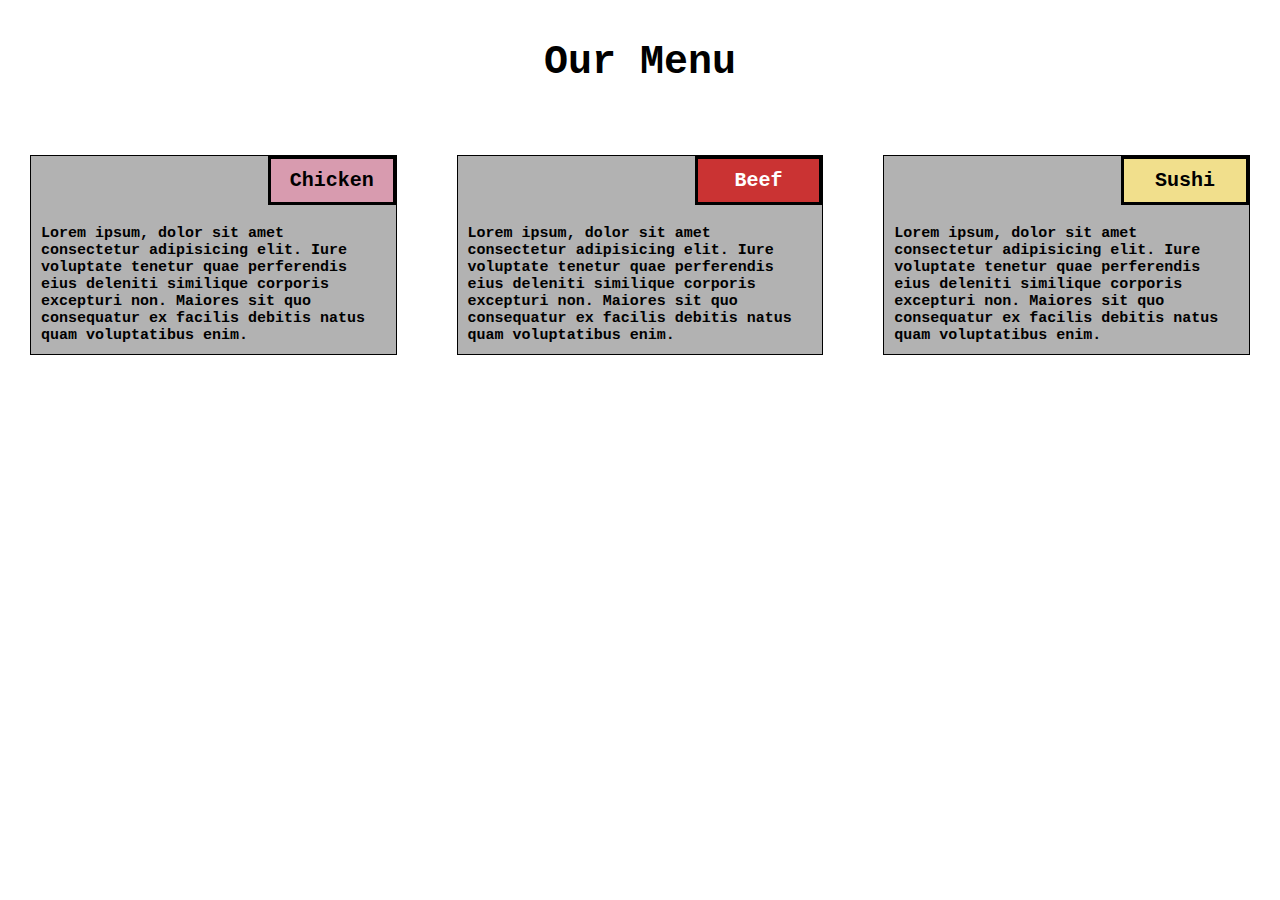
<file: jhu-fullstack-course1/module-2/index.html>
<!DOCTYPE html>
<html lang="en">

<head>
    <meta charset="UTF-8">
    <meta http-equiv="X-UA-Compatible" content="IE=edge">
    <meta name="viewport" content="width=device-width, initial-scale=1.0">
    <link rel="stylesheet" href="style.css">
    <title>Our Menu</title>
</head>

<body>
    <h1>Our Menu</h1>
    <div class="col-lg-4 col-md-6 col-sm-12">
        <div class="box">
            <p class="box-name name-1">Chicken</p>
            <p class="box-content">Lorem ipsum, dolor sit amet consectetur adipisicing elit. Iure voluptate tenetur quae perferendis eius deleniti similique corporis excepturi non. Maiores sit quo consequatur ex facilis debitis natus quam voluptatibus enim.</p>
        </div>
    </div>
    <div class="col-lg-4 col-md-6 col-sm-12">
        <div class="box">
            <p class="box-name name-2">Beef</p>
            <p class="box-content">Lorem ipsum, dolor sit amet consectetur adipisicing elit. Iure voluptate tenetur quae perferendis eius deleniti similique corporis excepturi non. Maiores sit quo consequatur ex facilis debitis natus quam voluptatibus enim.</p>
        </div>
    </div>
    <div class="col-lg-4 col-md-12 col-sm-12">
        <div class="box">
            <p class="box-name name-3">Sushi</p>
            <p class="box-content">Lorem ipsum, dolor sit amet consectetur adipisicing elit. Iure voluptate tenetur quae perferendis eius deleniti similique corporis excepturi non. Maiores sit quo consequatur ex facilis debitis natus quam voluptatibus enim.</p>
        </div>
    </div>
</body>

</html>
</file>
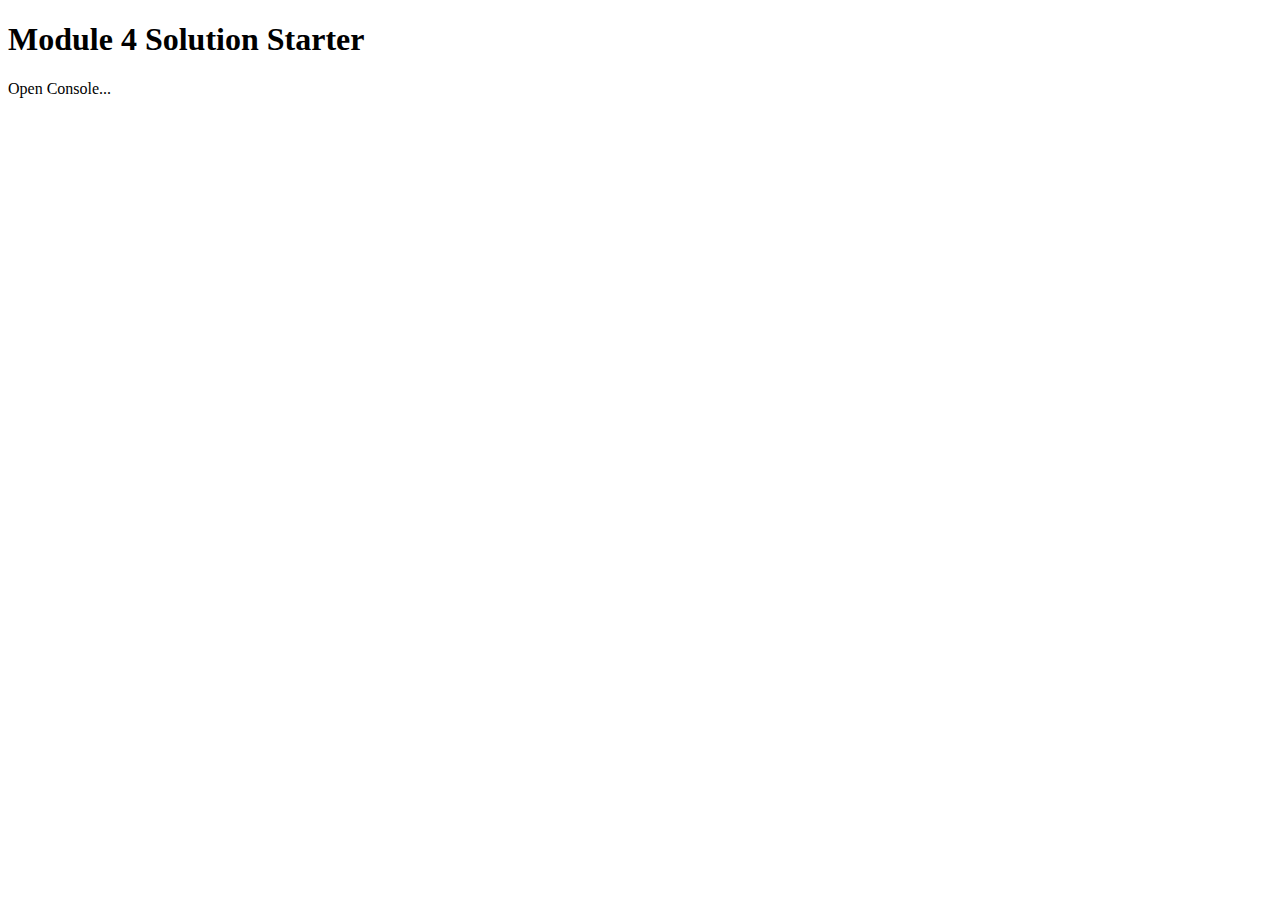
<file: jhu-fullstack-course4/module-4/index.html>
<!DOCTYPE html>
<html>

<head>
    <meta charset="utf-8">
    <title>Module 4 Solution Starter</title>
    <script src="SpeakHello.js"></script>
    <script src="SpeakGoodBye.js"></script>
    <script src="script.js"></script>
</head>

<body>
    <h1>Module 4 Solution Starter</h1>
    <p>Open Console...</p>
</body>

</html>
</file>
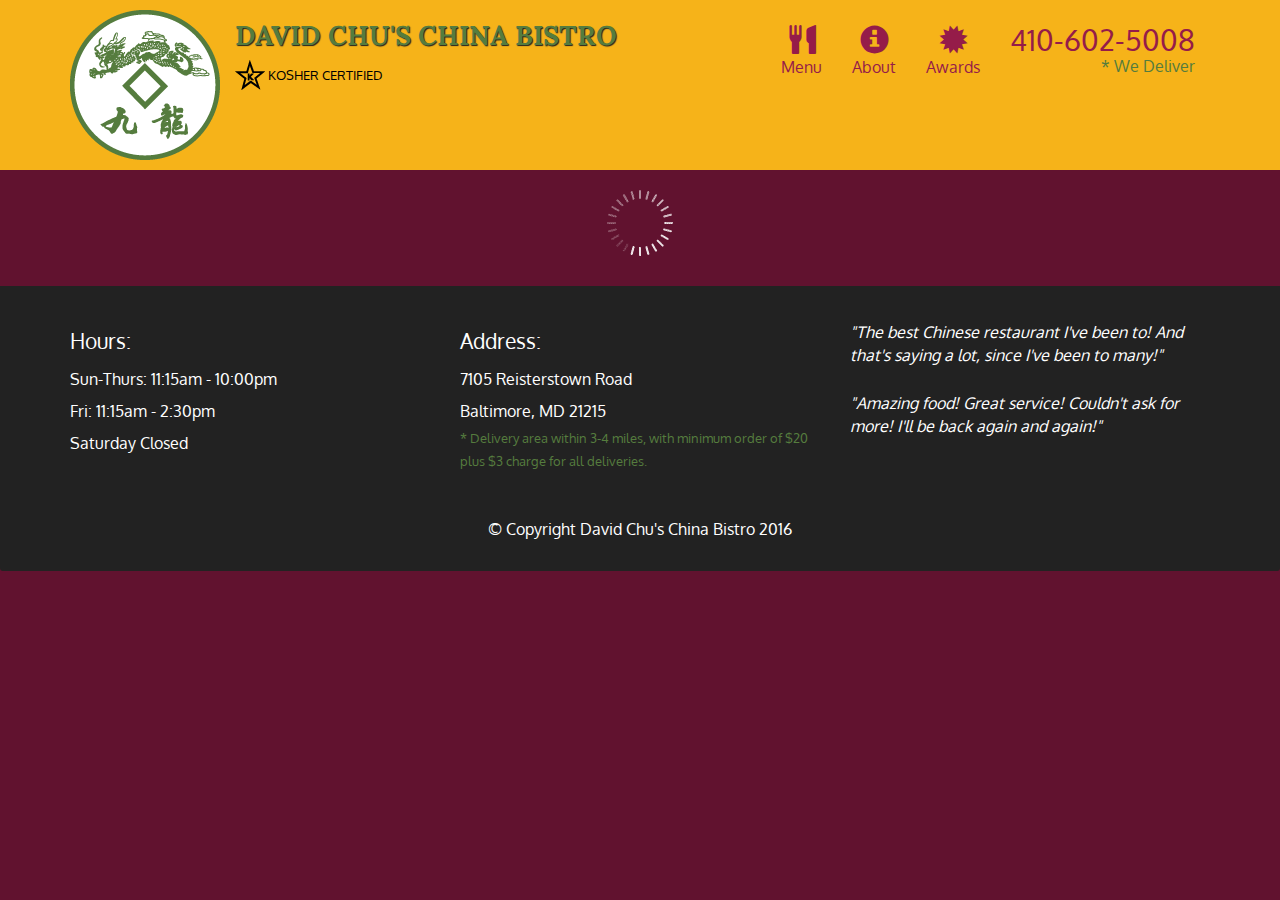
<file: jhu-fullstack-course4/module-5/index.html>
<!doctype html>
<html lang="en">
  <head>
    <meta charset="utf-8">
    <meta http-equiv="X-UA-Compatible" content="IE=edge">
    <meta name="viewport" content="width=device-width, initial-scale=1">
    <title>David Chu's China Bistro</title>
    <link rel="stylesheet" href="css/bootstrap.min.css">
    <link rel="stylesheet" href="css/styles.css">
    <link href='https://fonts.googleapis.com/css?family=Oxygen:400,300,700' rel='stylesheet' type='text/css'>
    <link href='https://fonts.googleapis.com/css?family=Lora' rel='stylesheet' type='text/css'>
  </head>
<body>
  <header>
    <nav id="header-nav" class="navbar navbar-default">
      <div class="container">
        <div class="navbar-header">
          <a href="index.html" class="pull-left visible-md visible-lg">
            <div id="logo-img" alt="Logo image"></div>
          </a>

          <div class="navbar-brand">
            <a href="index.html"><h1>David Chu's China Bistro</h1></a>
            <p>
              <img src="images/star-k-logo.png" alt="Kosher certification">
              <span>Kosher Certified</span>
            </p>
          </div>

          <button id="navbarToggle" type="button" class="navbar-toggle collapsed" data-toggle="collapse" data-target="#collapsable-nav" aria-expanded="false">
            <span class="sr-only">Toggle navigation</span>
            <span class="icon-bar"></span>
            <span class="icon-bar"></span>
            <span class="icon-bar"></span>
          </button>
        </div>
        
        <div id="collapsable-nav" class="collapse navbar-collapse">
           <ul id="nav-list" class="nav navbar-nav navbar-right">
            <li id="navHomeButton" class="visible-xs active">
              <a href="index.html">
                <span class="glyphicon glyphicon-home"></span> Home</a>
            </li>
            <li id="navMenuButton">
              <a href="#" onclick="$dc.loadMenuCategories();">
                <span class="glyphicon glyphicon-cutlery"></span><br class="hidden-xs"> Menu</a>
            </li>
            <li>
              <a href="#">
                <span class="glyphicon glyphicon-info-sign"></span><br class="hidden-xs"> About</a>
            </li>
            <li>
              <a href="#">
                <span class="glyphicon glyphicon-certificate"></span><br class="hidden-xs"> Awards</a>
            </li>
            <li id="phone" class="hidden-xs">
              <a href="tel:410-602-5008">
                <span>410-602-5008</span></a><div>* We Deliver</div>
            </li>
          </ul><!-- #nav-list -->
        </div><!-- .collapse .navbar-collapse -->
      </div><!-- .container -->
    </nav><!-- #header-nav -->
  </header>

  <div id="call-btn" class="visible-xs">
    <a class="btn" href="tel:410-602-5008">
    <span class="glyphicon glyphicon-earphone"></span>
    410-602-5008
    </a>
  </div>
  <div id="xs-deliver" class="text-center visible-xs">* We Deliver</div>

  <div id="main-content" class="container"></div>

  <footer class="panel-footer">
    <div class="container">
      <div class="row">
        <section id="hours" class="col-sm-4">
          <span>Hours:</span><br>
          Sun-Thurs: 11:15am - 10:00pm<br>
          Fri: 11:15am - 2:30pm<br>
          Saturday Closed
          <hr class="visible-xs">
        </section>
        <section id="address" class="col-sm-4">
          <span>Address:</span><br>
          7105 Reisterstown Road<br>
          Baltimore, MD 21215
          <p>* Delivery area within 3-4 miles, with minimum order of $20 plus $3 charge for all deliveries.</p>
          <hr class="visible-xs">
        </section>
        <section id="testimonials" class="col-sm-4">
          <p>"The best Chinese restaurant I've been to! And that's saying a lot, since I've been to many!"</p>
          <p>"Amazing food! Great service! Couldn't ask for more! I'll be back again and again!"</p>
        </section>
      </div>
      <div class="text-center">&copy; Copyright David Chu's China Bistro 2016</div>
    </div>
  </footer>

  <!-- jQuery (Bootstrap JS plugins depend on it) -->
  <script src="js/jquery-2.1.4.min.js"></script>
  <script src="js/bootstrap.min.js"></script>
  <script src="js/ajax-utils.js"></script>
  <script src="js/script.js"></script>
</body>
</html>
</file>
<file: jhu-fullstack-course1/module-2/style.css>
* {
    box-sizing: border-box;
}

body {
    font-family: 'Courier New', Courier, monospace;
    margin: 0;
    padding: 0;
}

h1 {
    /*border: 1px solid black;*/
    text-align: center;
    margin: 40px 0;
    width: 100%;
    font-size: 40px;
}

.box {
    border: 1px solid black;
    overflow: none;
    background-color: rgba(0, 0, 0, 0.3);
    margin: 30px;
}

.box-name {
    border: 3px solid black;
    inset: 100%;
    float: right;
    width: 35%;
    padding: 10px;
    text-align: center;
    font-weight: bolder;
    font-size: 20px;
    overflow: none;
    margin: 0 0 10px 0;
    overflow: hidden;
}

.box-content {
    /*border: 1px solid black;*/
    clear: both;
    padding: 10px 0 0 0;
    font-size: 15px;
    font-weight: bolder;
    margin: 0 10px 10px 10px;
}

.name-1 {
    background-color: rgb(216, 155, 175);
    color: black;
}

.name-2 {
    background-color: rgba(206, 27, 27, 0.842);
    color: white;
}

.name-3 {
    background-color: rgb(241, 223, 140);
    color: black;
}

@media (min-width: 992px) {
    .col-lg-4 {
        float: left;
        width: 33.33%;
    }
}

@media (min-width: 768px) and (max-width: 991px) {
    .col-md-6,
    .col-md-12 {
        float: left;
    }
    .col-md-6 {
        width: 50%;
    }
    .col-md-12 {
        width: 100%;
    }
}

@media (min-width: 0px) and (max-width: 767px) {
    .col-sm-12 {
        float: left;
    }
    .col-sm-12 {
        width: 100%;
    }
}
</file>
<file: jhu-fullstack-course4/module-5/css/styles.css>
body {
  font-size: 16px;
  color: #fff;
  background-color: #61122f;
  font-family: 'Oxygen', sans-serif;
}

/** HEADER **/
#header-nav {
  background-color: #f6b319;
  border-radius: 0;
  border: 0;
}

#logo-img {
  background: url('../images/restaurant-logo_large.png') no-repeat;
  width: 150px;
  height: 150px;
  margin: 10px 15px 10px 0;
}

.navbar-brand {
  padding-top: 25px;
}
.navbar-brand h1 { /* Restaurant name */
  font-family: 'Lora', serif;
  color: #557c3e;
  font-size: 1.5em;
  text-transform: uppercase;
  font-weight: bold;
  text-shadow: 1px 1px 1px #222;
  margin-top: 0;
  margin-bottom: 0;
  line-height: .75;
}
.navbar-brand a:hover, .navbar-brand a:focus {
  text-decoration: none;
}
.navbar-brand p { /* Kosher cert */
  color: #000;
  text-transform: uppercase;
  font-size: .7em;
  margin-top: 15px;
}
.navbar-brand p span { /* Star-K */
  vertical-align: middle;
}

#nav-list {
  margin-top: 10px;
}
#nav-list a {
  color: #951C49;
  text-align: center;
}
#nav-list a:hover {
  background: #E7E7E7;
}
#nav-list a span {
  font-size: 1.8em;
}

#phone {
  margin-top: 5px;
}
#phone a { /* Phone number */
  text-align: right;
  padding-bottom: 0;
}
#phone div { /* We Deliver */
  color: #557c3e;
  text-align: right;
  padding-right: 15px;
}

.navbar-header button.navbar-toggle, .navbar-header .icon-bar {
  border: 1px solid #61122f;
}
.navbar-header button.navbar-toggle {
  clear: both;
  margin-top: -30px;
}
/* END HEADER */

/* FOOTER */
.panel-footer {
  margin-top: 30px;
  padding-top: 35px;
  padding-bottom: 30px;
  background-color: #222;
  border-top: 0;
}
.panel-footer div.row {
  margin-bottom: 35px;
}
#hours, #address {
  line-height: 2;
}
#hours > span, #address > span {
  font-size: 1.3em;
}
#address p {
  color: #557c3e;
  font-size: .8em;
  line-height: 1.8;
}
#testimonials {
  font-style: italic;
}
#testimonials p:nth-child(2) {
  margin-top: 25px;
}
/* END FOOTER */



/* HOME PAGE */
.container .jumbotron {
  box-shadow: 0 0 50px #3F0C1F;
  border: 2px solid #3F0C1F;
}

#menu-tile, #specials-tile, #map-tile {
  height: 250px;
  width: 100%;
  margin-bottom: 15px;
  position: relative;
  border: 2px solid #3F0C1F;
  overflow: hidden;
}
#menu-tile:hover, #specials-tile:hover, #map-tile:hover {
  box-shadow: 0 1px 5px 1px #cccccc;
}
#menu-tile {
  background: url('../images/menu-tile.jpg') no-repeat;
  background-position: center;
}
#specials-tile {
  background: url('../images/specials-tile.jpg') no-repeat;
  background-position: center;
}
#menu-tile span, #specials-tile span, #map-tile span {
  position: absolute;
  bottom: 0;
  right: 0;
  width: 100%;
  text-align: center;
  font-size: 1.6em;
  text-transform: uppercase;
  background-color: #000;
  color: #fff;
  opacity: .8;
}
/* END HOME PAGE */

/* MENU CATEGORIES PAGE */
.category-tile { 
  position: relative;
  border: 2px solid #3F0C1F;
  overflow: hidden;
  width: 200px;
  height: 200px;
  margin: 0 auto 15px;
}
.category-tile span {
  position: absolute;
  bottom: 0;
  right: 0;
  width: 100%;
  text-align: center;
  font-size: 1.2em;
  text-transform: uppercase;
  background-color: #000;
  color: #fff;
  opacity: .8;
}
.category-tile:hover {
  box-shadow: 0 1px 5px 1px #cccccc;
}

#menu-categories-title + div {
  margin-bottom: 50px;
}
/* END MENU CATEGORIES PAGE */

/* SINGLE CATEGORY PAGE */
.menu-item-tile {
  margin-bottom: 25px;
}
.menu-item-tile hr {
  width: 80%;
}
.menu-item-tile .menu-item-price {
  font-size: 1.1em;
  text-align: right;
  margin-top: -15px;
  margin-right: -15px;
}
.menu-item-tile .menu-item-price span {
  font-size: .6em;
}
.menu-item-photo {
  position: relative;
  border: 2px solid #3F0C1F; 
  overflow: hidden;
  padding: 0;
  margin-right: -15px;
  margin-left: auto;
  margin-bottom: 20px;
  max-width: 250px;
}
.menu-item-photo div {
  position: absolute;
  bottom: 0;
  right: 0;
  width: 80px;
  background-color: #557c3e;
  text-align: center;
}
.menu-item-description {
  padding-right: 30px;
}
h3.menu-item-title {
  margin: 0 0 10px;
}
.menu-item-details {
  font-size: .9em;
  font-style: italic;
}
/* END SINGLE CATEGORY PAGE */


/********** Large devices only **********/
@media (min-width: 1200px) {
  .container .jumbotron {
    background: url('../images/jumbotron_1200.jpg') no-repeat;
    height: 675px;
  }
}

/********** Medium devices only **********/
@media (min-width: 992px) and (max-width: 1199px) {
  /* Header */
  #logo-img {
    background: url('../images/restaurant-logo_medium.png') no-repeat;
    width: 100px;
    height: 100px;
    margin: 5px 5px 5px 0;
  }
  /* End Header */

  /* Home Page */
  .container .jumbotron {
    background: url('../images/jumbotron_992.jpg') no-repeat;
    height: 558px;
  }
  /* End Home Page */
}

/********** Small devices only **********/
@media (min-width: 768px) and (max-width: 991px) {
  /* Home Page */
  .container .jumbotron {
    background: url('../images/jumbotron_768.jpg') no-repeat;
    height: 432px;
  }
  /* End Home Page */
}

/********** Extra small devices only **********/
@media (max-width: 767px) {
  /* Header */
  .navbar-brand {
    padding-top: 10px;
    height: 80px;
  }
  .navbar-brand h1 { /* Restaurant name */
    padding-top: 10px;
    font-size: 5vw; /* 1vw = 1% of viewport width */
  }
  .navbar-brand p { /* Kosher cert */
    font-size: .6em;
    margin-top: 12px;
  }
  .navbar-brand p img { /* Star-K */
    height: 20px;
  }

  #collapsable-nav a { /* Collapsed nav menu text */
    font-size: 1.2em;
  }
  #collapsable-nav a span { /* Collapsed nav menu glyph */
    font-size: 1em;
    margin-right: 5px;
  }

  #call-btn > a {
    font-size: 1.5em;
    display: block;
    margin: 0 20px;
    padding: 10px;
    border: 2px solid #fff;
    background-color: #f6b319;
    color: #951c49;
  }
  #xs-deliver {
    margin-top: 5px;
    font-size: .7em;
    letter-spacing: .1em;
    text-transform: uppercase;
  }
  /* End Header */

  /* Footer */
  .panel-footer section {
    margin-bottom: 30px;
    text-align: center;
  }
  .panel-footer section:nth-child(3) {
    margin-bottom: 0; /* margin already exists on the whole row */
  }
  .panel-footer section hr {
    width: 50%;
  }
  /* End Footer */

  /* Home Page */
  .container .jumbotron {
    margin-top: 30px;
    padding: 0;
  }
  #menu-tile, #specials-tile {
    width: 360px;
    margin: 0 auto 15px;
  }

  .menu-item-photo {
    margin-right: auto;
  }
  .menu-item-tile .menu-item-price {
    text-align: center;
  }
  .menu-item-description {
    text-align: center;;
  }
}


/********** Super extra small devices Only :-) (e.g., iPhone 4) **********/
@media (max-width: 479px) {
  /* Header */
  .navbar-brand h1 { /* Restaurant name */
    padding-top: 5px;
    font-size: 6vw;
  }
  /* End Header */
  
  /* Home page */
  #menu-tile, #specials-tile {
    width: 280px;
    margin: 0 auto 15px;
  }

  .col-xxs-12 {
    position: relative;
    min-height: 1px;
    padding-right: 15px;
    padding-left: 15px;
    float: left;
    width: 100%;
  }
}
</file>
